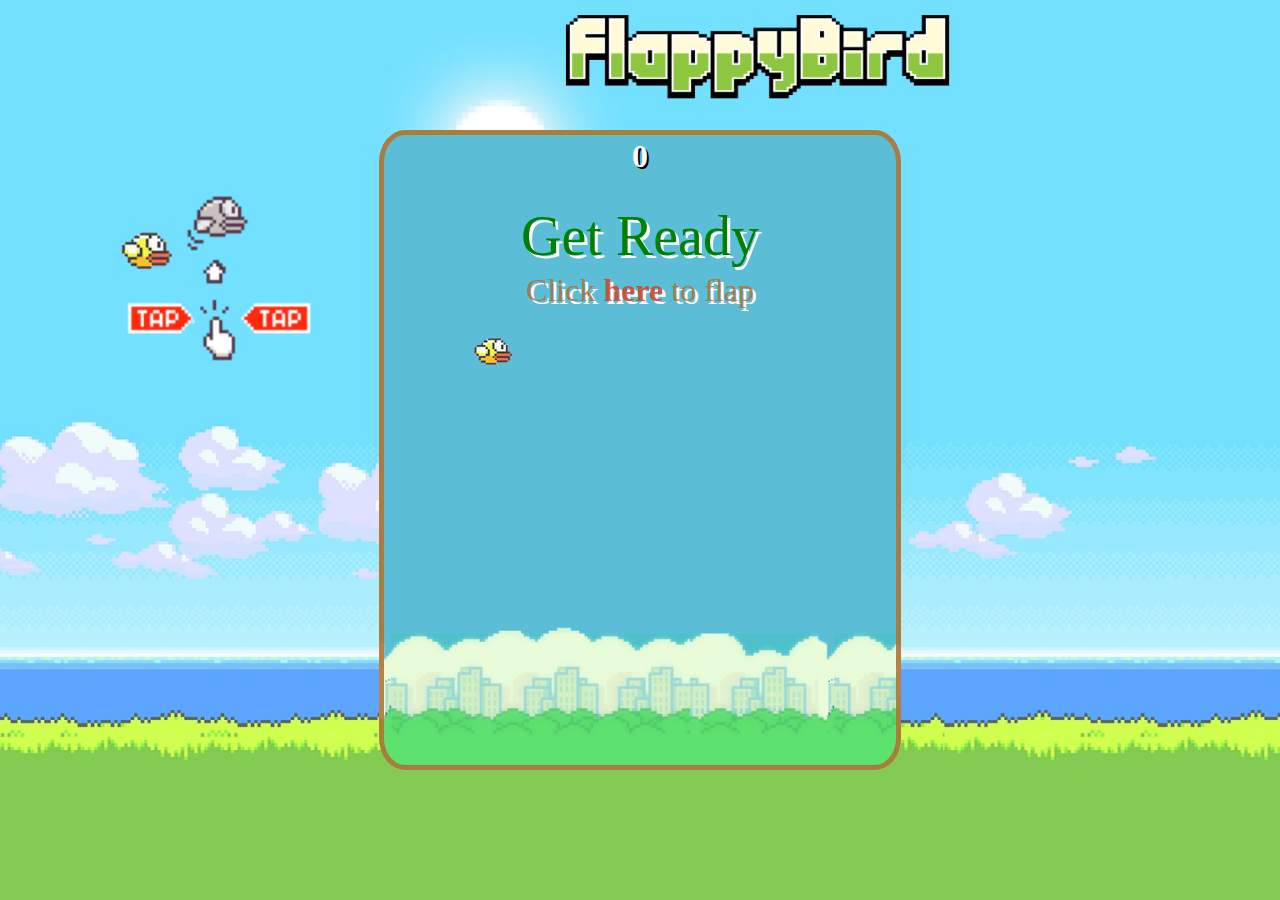
<file: index.html>
<!DOCTYPE html>
<html lang="en">
<head>
    <title>Flappy Bird</title>
    <meta charset="UTF-8">
    <meta name="viewport" content="width=device-width, initial-scale=1.0">
    <link rel="stylesheet" type="text/css" href="static/style.css">
    <script src="game.js" defer></script>
    <link rel="shortcut icon" type="image/png" href="static/flappybird.png">
</head>
<body>
    <main>
        <div id="container" >

            <p id="score">0</p>
            <div id="startButton" >Get Ready</div>
            <div id="flapLabel" onmousedown="initGame()">Click <strong id="here">here</strong> to flap<br><br></div>
            <div id="bird"></div>
        </div>
    </main>
</body>
</html>
</file>
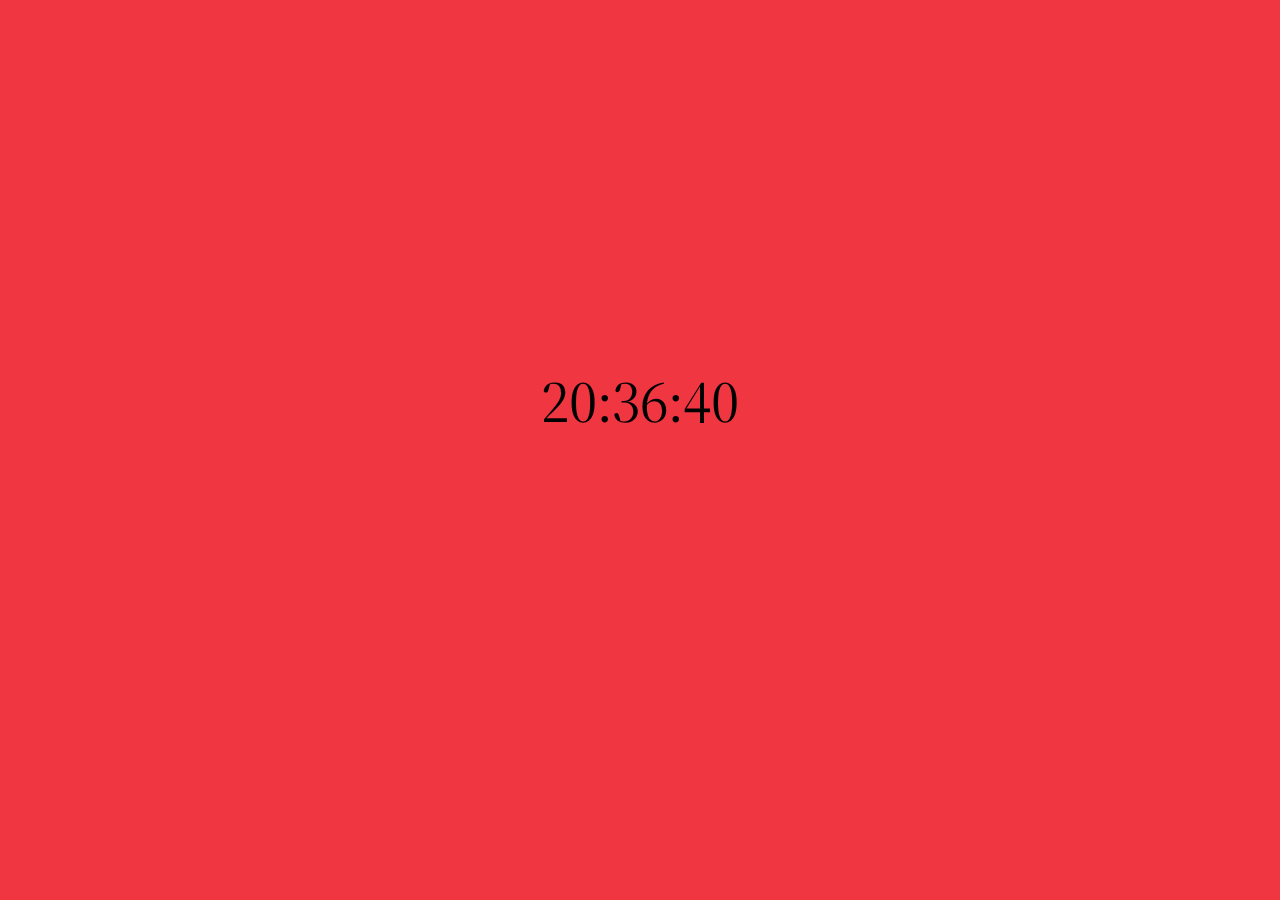
<file: jsbin.korobig.5.html>
<!DOCTYPE html>
<!--
Created using JS Bin
http://jsbin.com

Copyright (c) 2019 by SzoBa (http://jsbin.com/korobig/5/edit)

Released under the MIT license: http://jsbin.mit-license.org
-->
<meta name="robots" content="noindex">
<html>
<head>
  <link href="https://fonts.googleapis.com/css?family=Source+Serif+Pro&display=swap" rel="stylesheet">
  <meta charset="utf-8">
  <meta name="viewport" content="width=device-width">
  <title>colorful clock</title>
<style id="jsbin-css">

* { margin: 0; padding: 0; }

html, body {
  height: 100%;
}



#clock {
  text-align: center;
  position: relative;
  top: 40%;
  font-family: 'Source Serif Pro', serif;
  font-size: 60px;
}
</style>
</head>
<body>
  <div id="clock">12:13:14</div>
  
  
<script id="jsbin-javascript">
function colorClock () {
  var date = new Date();
  var hours = date.getHours();
  var minutes= date.getMinutes();
  var seconds= date.getSeconds();
  
  if (hours<10) {
    hours='0'+hours;
  }
  if (minutes<10) {
    minutes='0'+minutes;
  }
  if (seconds<10) {
    seconds='0'+seconds;
  }
  

  var clockFace=hours+':'+minutes+':'+seconds;
  hours= parseInt(hours);
  if (hours>19) {
    hours=hours-20;
  } else if (hours>9) {
    hours=hours-10;
  }
  
  var hexColor = '#F' + hours + minutes + seconds;
  
  document.body.style.background= hexColor;
  document.getElementById('clock').innerHTML = clockFace;
  
  setTimeout (function() {
    colorClock();
  }, 1000);
}

colorClock();

</script>
</body>
</html>
</file>
<file: static/style.css>
* {
    font-family: "Press Start 2P", cursive;
}

body, html {
    margin: 0;
    padding: 0;
}

body {
    line-height: 1;
    height: 100vh;
    width: 100vw;
    display: table;
    background-image: url("flappy-bird-wp8.png");
    background-repeat: no-repeat;
    background-size: cover;
}

main {
    height: 100vh;
    width: 100vw;
    display: table-cell;
    vertical-align: middle;
}

#container {
    margin: auto;
    background-color: darkcyan;
    width: 40vw;
    height: 70vh;
    position: relative;
    background-image: url("flappyback.png");
    background-size: contain;
    border-radius: 5%;
    border: rgba(179, 115, 50, 0.9) 5px solid;
}

#bird {
    position: absolute;
    width: 7.5%;
    height: 7%;
    margin-left: 10vh;
    background-image: url("flappybird.png");
    background-size: contain;
    background-repeat: no-repeat;
    border-radius: 30%;
}

.birdUp {
    transform: rotate(-20deg);
}

.birdDown {
    transform: rotate(20deg);
}

#pipeNorth5 {
    position: absolute;
    animation: movePipeNorth 6s linear 1;
    background-image: url("pipeNorth.png");
    transform: rotate(180deg);
    background-size: cover;
    width: 10%;
    height: 15%;
}

#pipeSouth5 {
    height: 55%;
    position: absolute;
    animation: movePipeSouth5 6s linear 1;
    background-image: url("pipeSouth.png");
    background-size: cover;
    width: 10%;
}

#pipeNorth4 {
    position: absolute;
    animation: movePipeNorth 6s linear 1;
    background-image: url("pipeNorth.png");
    transform: rotate(180deg);
    background-size: cover;
    width: 10%;
    height: 40%;
}

#pipeSouth4 {
    height: 25%;
    position: absolute;
    animation: movePipeSouth4 6s linear 1;
    background-image: url("pipeSouth.png");
    background-size: cover;
    width: 10%;
}

#pipeNorth3 {
    position: absolute;
    animation: movePipeNorth 6s linear 1;
    background-image: url("pipeNorth.png");
    transform: rotate(180deg);
    background-size: cover;
    width: 10%;
    height: 35%;
}

#pipeSouth3 {
    height: 35%;
    position: absolute;
    animation: movePipeSouth3 6s linear 1;
    background-image: url("pipeSouth.png");
    background-size: cover;
    width: 10%;
}



#pipeNorth2 {
    position: absolute;
    animation: movePipeNorth 6s linear 1;
    background-image: url("pipeNorth.png");
    transform: rotate(180deg);
    background-size: cover;
    width: 10%;
    height: 21%;
}

#pipeSouth2 {
    height: 45%;
    position: absolute;
    animation: movePipeSouth2 6s linear 1;
    background-image: url("pipeSouth.png");
    background-size: cover;
    width: 10%;
}



#pipeNorth1 {
    position: absolute;
    animation: movePipeNorth 6s linear 1;
    background-image: url("pipeNorth.png");
    transform: rotate(180deg);
    background-size: cover;
    width: 10%;
    height: 45%;
}

#pipeSouth1 {
    height: 21%;
    position: absolute;
    animation: movePipeSouth1 6s linear 1;
    background-image: url("pipeSouth.png");
    background-size: cover;
    width: 10%;
}



@keyframes movePipeNorth {
    from {top: 0%; left: 90%;}
    to {top: 0%; left: 0%;}
}

@keyframes movePipeSouth5 {
    from {top: 45%; left: 90%;}
    to {top: 45%; left: 0%;}
}

@keyframes movePipeSouth4 {
    from {top: 75%; left: 90%;}
    to {top: 75%; left: 0%;}
}

@keyframes movePipeSouth3 {
    from {top: 65%; left: 90%;}
    to {top: 65%; left: 0%;}
}

@keyframes movePipeSouth2 {
    from {top: 55%; left: 90%;}
    to {top: 55%; left: 0%;}
}

@keyframes movePipeSouth1 {
    from {top: 79%; left: 90%;}
    to {top: 79%; left: 0%;}

}


.hidden {
    visibility: hidden;
}

.loseScreen {
    margin: auto;
    width: 40vw;
    height: 70vh;
    position: relative;
    background-color: lightcoral;
    border-radius: 5%;
    text-align: center;
    vertical-align: center;
}

#score {
    margin: auto;
    padding-top: 1%;
    text-align: center;
    position: relative;
    font-size: 2em;
    color: white;
    font-weight: 700;
    text-shadow: 2px 2px 0 black;
    z-index: 5;
}


#game-over {
    position: relative;
    color: darkorange;
    text-shadow: 3px 3px white;
    font-size: 3.5em;
    text-align: center;
    padding-top: 7%;
    z-index: 100;
}


#startButton {
    position: relative;
    color: green;
    text-shadow: 3px 3px white;
    font-size: 3.5em;
    text-align: center;
    padding-top: 7%;
    z-index: 100;

}

#flapLabel {
    position: relative;
    color: rgba(179, 115, 50, 0.9);
    text-shadow: 3px 3px white;
    font-size: 2em;
    text-align: center;
    padding-top: 2%;
    z-index: 100;

}

#here {
    color: rgba(209, 69, 43, 0.9);
}

#restart-message {
    position: relative;
    color: black;
    text-shadow: 3px 3px white;
    font-size: 2em;
    text-align: center;
    padding-top: 2%;
    z-index: 100;
}
</file>
